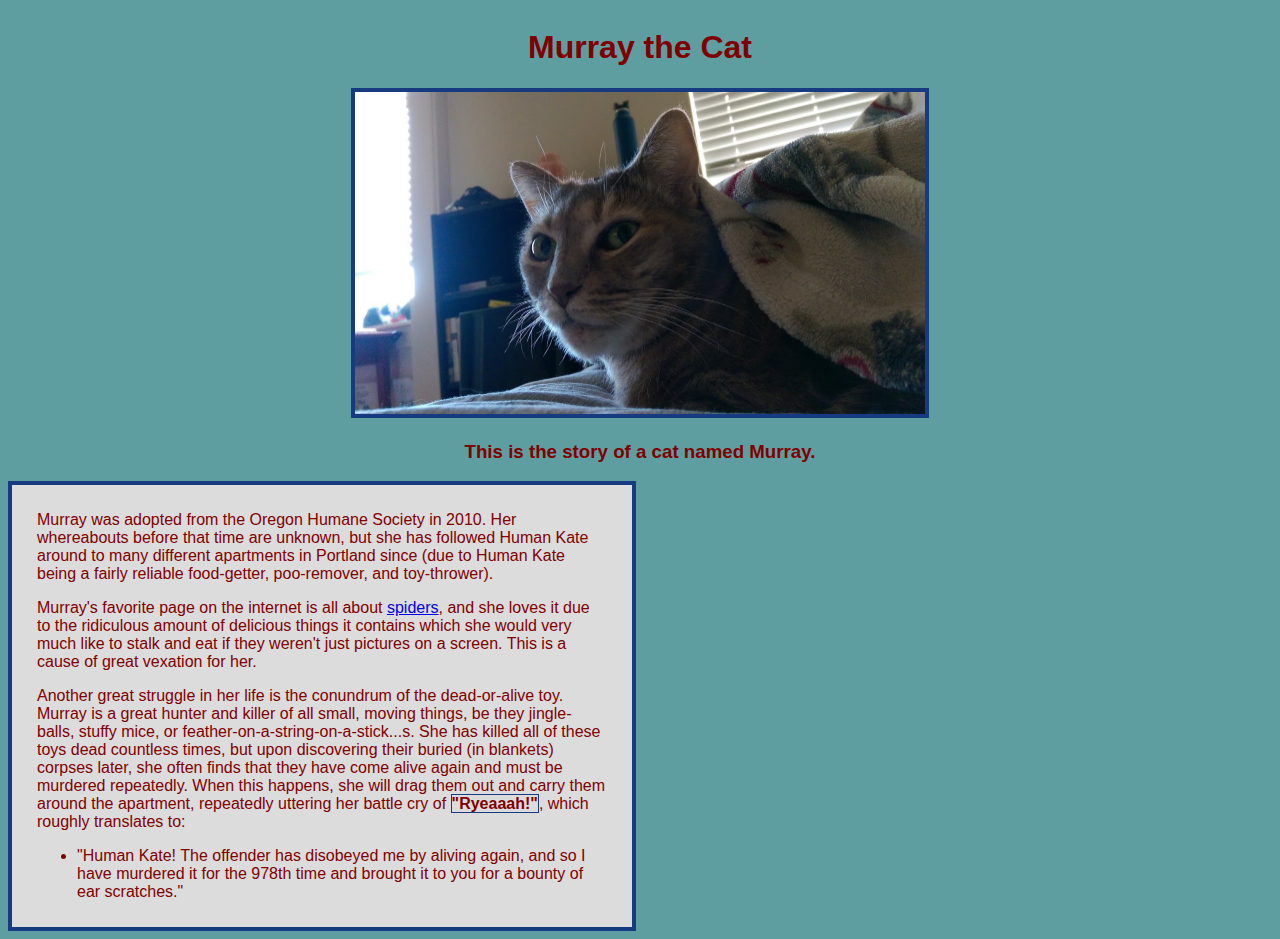
<file: index.html>
<!--* A written introduction-->
<!--* A link to their favorite Wikipedia article in that introduction-->
<!--* A picture of them (or a placeholder)-->
<!--* A list of places where they've lived-->
<!--* A quote from them-->
<!--* Proper structuring HTML elements-->

<!DOCTYPE html>
<html lang="en" xmlns:bborder="http://www.w3.org/1999/xhtml">
<head>
    <meta charset="UTF-8">
    <title>Biography for Murray the Cat</title>
    <style>
        body {
            background-color: cadetblue;
            color: maroon;
            font-family:Arial;
            font-size: 10;
            align-content:center
        }
    </style>
</head>
<body>

<div style="text-align:center;">
    <h1>Murray the Cat</h1>
</div>

<div style="text-align:center;">
    <img src="murray.jpg" style="width:570px;height:322px; border: 4px solid #173b80;">
</div>

<div>
    <h3 style="text-align:center" >This is the story of a cat named Murray.</h3>
</div>

<div style="border: 4px solid #173b80; width:570px; padding-top: 10px;padding-right: 25px;padding-left: 25px;padding-bottom: 10px; background-color: gainsboro;">
    <p>Murray was adopted from the Oregon Humane Society in 2010. Her whereabouts before that time are unknown, but she has followed Human Kate around to many different apartments in Portland since (due to Human Kate being a fairly reliable food-getter, poo-remover, and toy-thrower).</p>

    <p>Murray's favorite page on the internet is all about <a href="https://en.wikipedia.org/wiki/Spider">spiders</a>, and she loves it due to the ridiculous amount of delicious things it contains which she would very much like to stalk and eat if they weren't just pictures on a screen. This is a cause of great vexation for her.</p>

    <p>Another great struggle in her life is the conundrum of the dead-or-alive toy. Murray is a great hunter and killer of all small, moving things, be they jingle-balls, stuffy mice, or feather-on-a-string-on-a-stick...s. She has killed all of these toys dead countless times, but upon discovering their buried (in blankets) corpses later, she often finds that they have come alive again and must be murdered repeatedly. When this happens, she will drag them out and carry them around the apartment, repeatedly uttering her battle cry of <span style="border: 1px solid #173b80"><b>"Ryeaaah!"</b></span>, which roughly translates to:
    </p>

    <ul><li>"Human Kate! The offender has disobeyed me by aliving again, and so I have murdered it for the 978th time and brought it to you for a bounty of ear scratches."</li></ul>

    <p>

    </p>

</div>
</body>
</html>
</file>
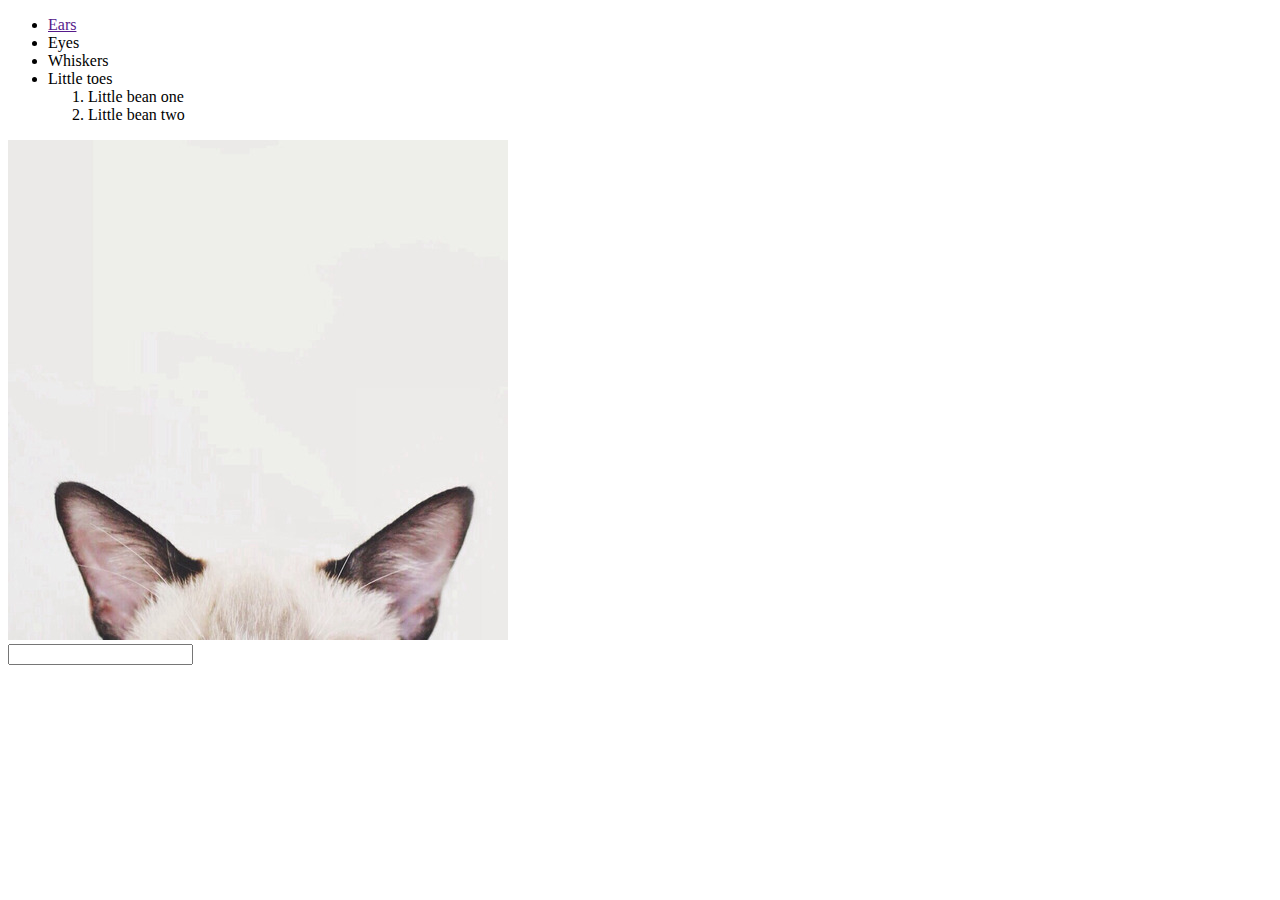
<file: ears.html>
<!DOCTYPE html>
<html lang="en">
<head>
    <meta charset="UTF-8">
    <title>Little Ears</title>
</head>
<body>
<nav>
    <ul>
        <li><a href="">Ears</a></li>
        <li>Eyes</li>
        <li>Whiskers</li>
        <li>Little toes</li>
        <ol>
            <li>Little bean one
            <li>Little bean two
        </ol>
    </ul>
</nav>
<div>
    <img src="ears.jpg" alt="image of cat ears">
    <br>
    <input type="text">
    <!--<input type="text" disabled>-->
</div>

</body>
</html>
</file>
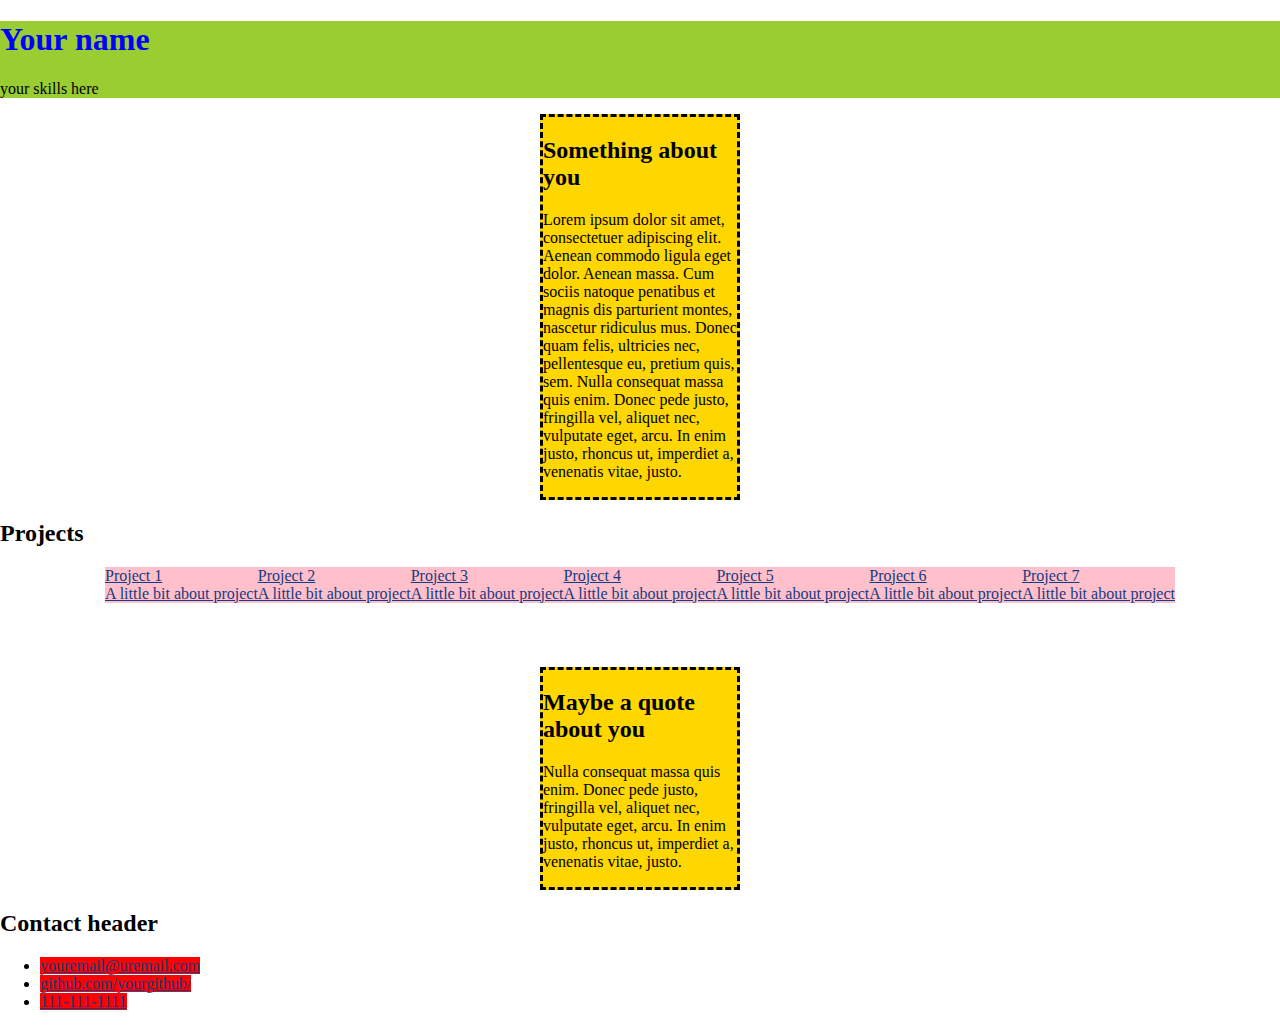
<file: example.html>
<!DOCTYPE html>
<html lang="en">
<head>
    <meta charset="UTF-8">
    <title>The most beautiful website ever</title>
    <meta name="description" content="This is an awesome site">
    <meta name="viewport" content="width=device-width, initial-scale=1.0">
    <style>
        h1 {
            color:blue;
        }
        a {
            background: black;
        }
    </style>
    <link rel="stylesheet" type="text/css" href="style.css">
</head>
<body>
    <header>
        <div id="topName">
            <h1>Your name</h1>
            <p>your skills here</p>
        </div>
    </header>
    <aside>
        <h2>Something about you</h2>
        <p>Lorem ipsum dolor sit amet, consectetuer adipiscing elit. Aenean commodo ligula eget dolor.
            Aenean massa. Cum sociis natoque penatibus et magnis dis parturient montes, nascetur ridiculus mus.
            Donec quam felis, ultricies nec, pellentesque eu, pretium quis, sem. Nulla consequat massa quis enim.
            Donec pede justo, fringilla vel, aliquet nec, vulputate eget, arcu. In enim justo, rhoncus ut,
            imperdiet a, venenatis vitae, justo.</p>
    </aside>
    <section>
        <h2>Projects</h2>
        <div>
            <a class="first" href="#">
                Project 1<br>
                A little bit about project
            </a>
            <a href="#">
                Project 2<br>
                A little bit about project
            </a>
            <a class="first" href="#">
                Project 3<br>
                A little bit about project
            </a>
            <a href="#">
                Project 4<br>
                A little bit about project
            </a>
            <a href="#">
                Project 5<br>
                A little bit about project
            </a>
            <a href="#">
                Project 6<br>
                A little bit about project
            </a>
            <a href="#">
                Project 7<br>
                A little bit about project
            </a>
        </div>
    </section>
    <aside>
        <div>
            <h2>Maybe a quote about you</h2>
            <p>
                Nulla consequat massa quis enim. Donec pede justo, fringilla vel, aliquet nec, vulputate eget, arcu. In enim justo, rhoncus ut, imperdiet a, venenatis vitae, justo.
            </p>
        </div>
    </aside>
    <footer>
        <h2>Contact header</h2>
        <ul>
            <li>
                <a href="#">youremail@uremail.com</a>
            </li>
            <li>
                <a href="#">github.com/yourgithub/</a>
            </li>
            <li>
                <a href="#">111-111-1111</a>
            </li>
        </ul>
    </footer>
</body>
</html>
</file>
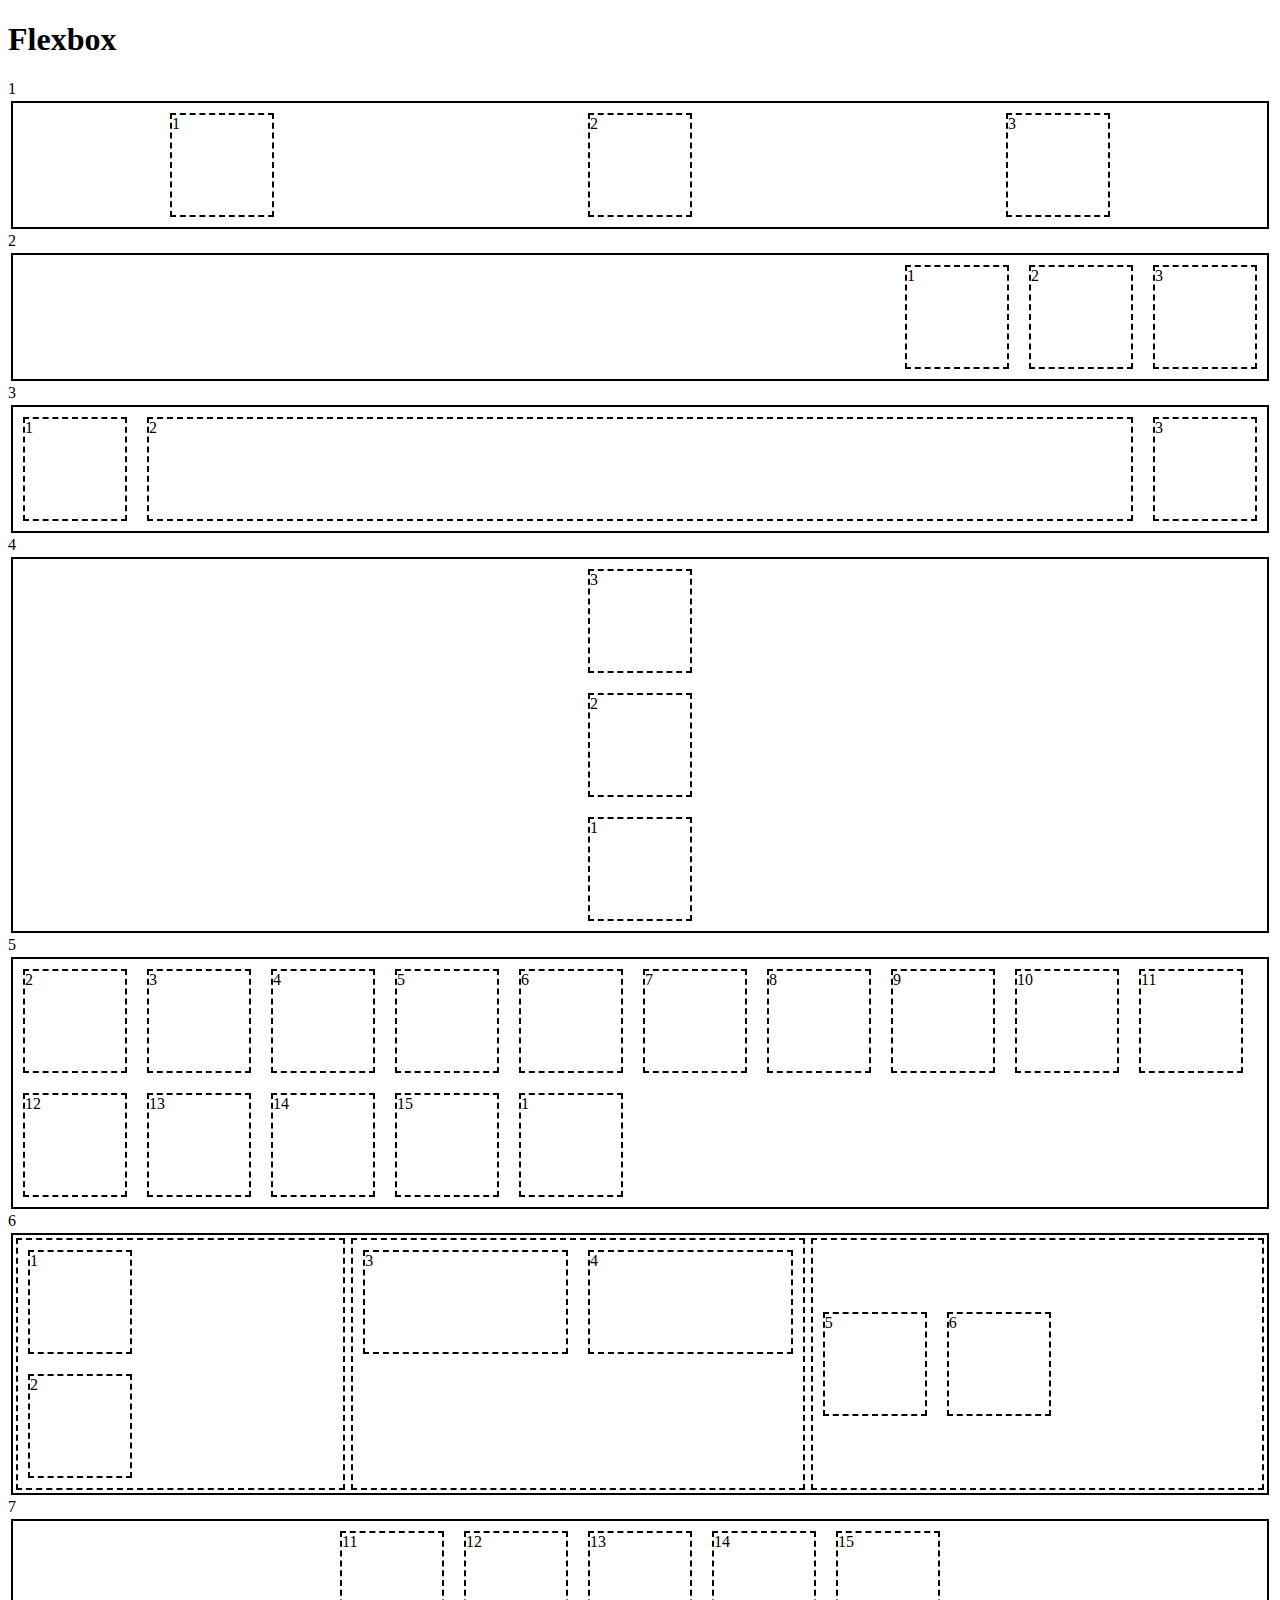
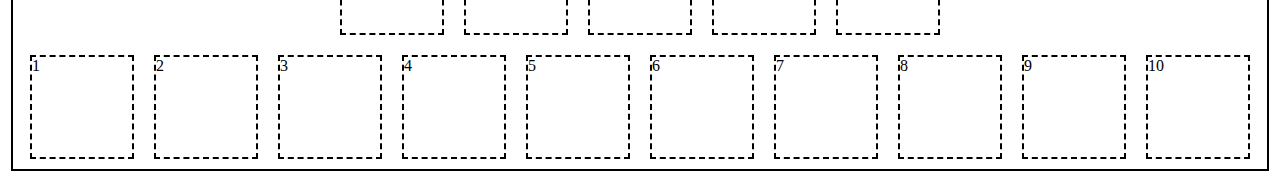
<file: flexbox.html>
<!DOCTYPE html>
<html lang="en">
<head>
    <meta charset="UTF-8">
    <title>Flexbox!</title>
    <style>
        section {
            border: solid 2px;
            margin: 3px;
            display: flex;
        }

        div {
            width: 100px;
            height: 100px;
            border: dashed 2px;
            margin: 10px;
        }

        section section {
            border: dashed 2px;
        }
    </style>
    <link rel="stylesheet" type="text/css" href="flexbox_style.css">
</head>
<body>
<body>
<h1>Flexbox</h1>
1
<section class="firstsection">
    <div>1</div>
    <div>2</div>
    <div>3</div>
</section>
2
<section class="secondsection">
    <div>1</div>
    <div>2</div>
    <div>3</div>
</section>
3
<section class="thirdsection">
    <div>1</div>
    <div class="sec3div2">2</div>
    <div>3</div>
</section>
4
<section class="fourthsection">
    <div>1</div>
    <div>2</div>
    <div>3</div>
</section>
5
<section class="fifthsection">
    <div>1</div>
    <div>2</div>
    <div>3</div>
    <div>4</div>
    <div>5</div>
    <div>6</div>
    <div>7</div>
    <div>8</div>
    <div>9</div>
    <div>10</div>
    <div>11</div>
    <div>12</div>
    <div>13</div>
    <div>14</div>
    <div>15</div>
</section>
6
<section class="sixthsection">
    <section>
        <div>1</div>
        <div>2</div>
    </section>
    <section>
        <div>3</div>
        <div>4</div>
    </section>
    <section>
        <div>5</div>
        <div>6</div>
    </section>
</section>
7
<section class="seventhsection">
    <div>1</div>
    <div>2</div>
    <div>3</div>
    <div>4</div>
    <div>5</div>
    <div>6</div>
    <div>7</div>
    <div>8</div>
    <div>9</div>
    <div>10</div>
    <div>11</div>
    <div>12</div>
    <div>13</div>
    <div>14</div>
    <div>15</div>
</section>
</body>
</html>
</file>
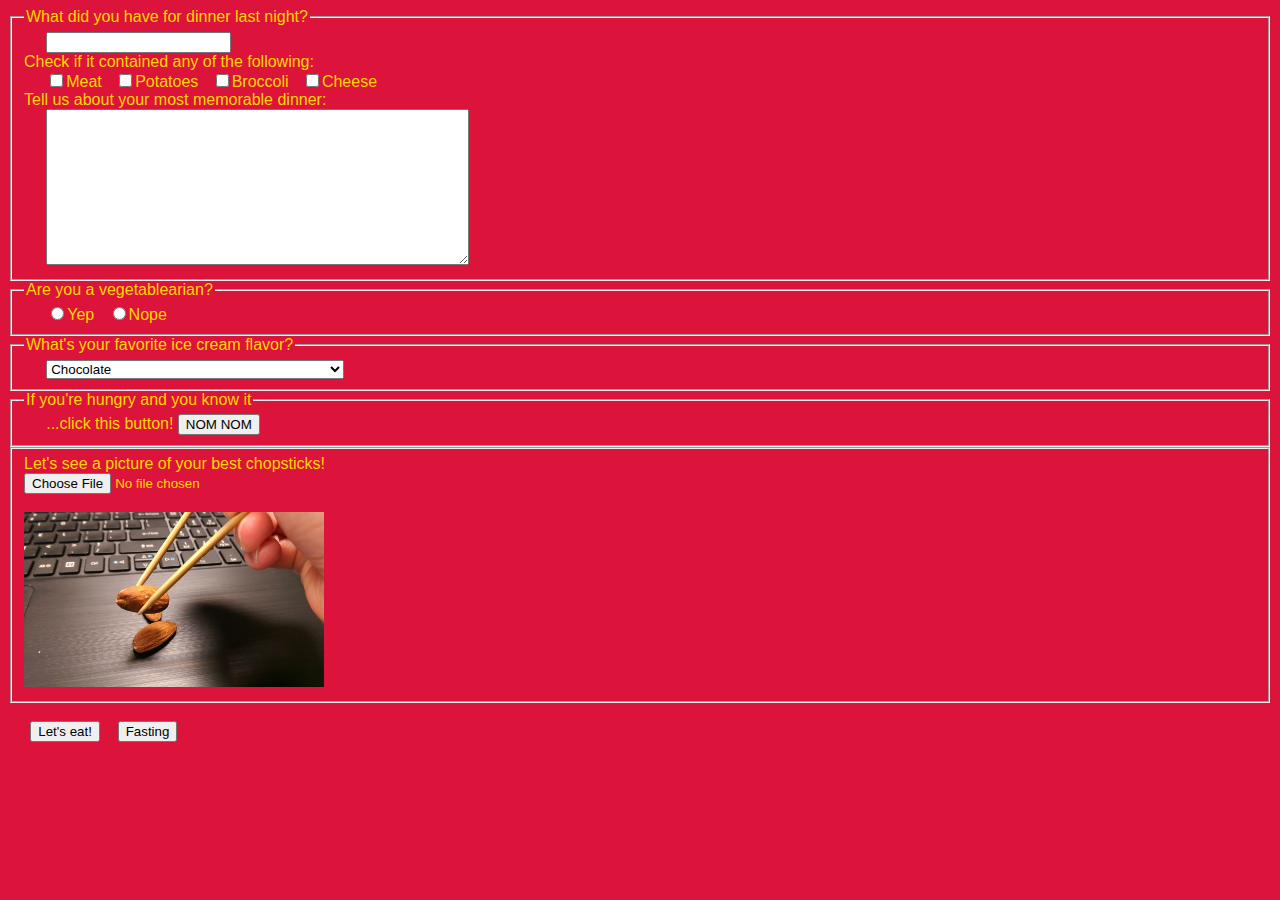
<file: food.html>
<!--* A button to submit-->

<!DOCTYPE html>
<html lang="en">
<head>
    <meta charset="UTF-8">
    <title>Food</title>
    <style>
        body {
            background-color: crimson;
            color: gold;
            font-family: 'Ubuntu', 'Lucida Grande', 'Lucida Sans Unicode', 'Geneva', 'Verdana', sans-serif
        }
    </style>

</head>
<body>
<article>
    <div>
        <form action="thing.html" method="post">
            <fieldset>
                <legend><label for="formWhatEat">What did you have for dinner last night?</label></legend>
                &nbsp;&nbsp;&nbsp;&nbsp;&nbsp;<input type="text" name="whateat" id="formWhatEat">
                <br>
                Check if it contained any of the following:
                <br>
                &nbsp;&nbsp;&nbsp;&nbsp;&nbsp;<input type="checkbox" id="formMeat" name="inDinner" value="Meat"><label for="formMeat">Meat</label>&nbsp;&nbsp;&nbsp;<input type="checkbox" id="formPotatoes" name="inDinner" value="Potatoes"><label for="formPotatoes">Potatoes</label>&nbsp;&nbsp;&nbsp;<input type="checkbox" id="formBroccoli" name="inDinner" value="Broccoli"><label for="formBroccoli">Broccoli</label>&nbsp;&nbsp;&nbsp;<input type="checkbox" id="formCheese" name="inDinner" value="Cheese"><label for="formCheese">Cheese</label>
                <br>
                <label for="formMemories">Tell us about your most memorable dinner:</label>
                <br>
                &nbsp;&nbsp;&nbsp;&nbsp;&nbsp;<textarea name="memories" id="formMemories" cols="50" rows="10"></textarea>
            </fieldset>

            <fieldset>
                <legend>Are you a vegetablearian?</legend>
                &nbsp;&nbsp;&nbsp;&nbsp;&nbsp;<input type="radio" id="formVegYes" name="VegYes" value="Yep"><label for="formVegYes">Yep</label>&nbsp;&nbsp;&nbsp;<input type="radio" id="formVegNo" name="VegNo" value="Nope"><label for="formVegYes">Nope</label>
            </fieldset>

            <fieldset>
                <legend>What's your favorite ice cream flavor?</legend>
                &nbsp;&nbsp;&nbsp;&nbsp;&nbsp;<select>
                    <option value="chocolate">Chocolate</option>
                    <option value="vanilla">Vanilla</option>
                    <option value="coffee">Coffee</option>
                    <option value="bits">The kind with lots of bits of other things in it</option>
                    <option value="none">I don't eat ice cream because I hate happiness</option>
                    <option value="cats">...cats?</option>
                </select>
            </fieldset>
            <fieldset>
                <legend>If you're hungry and you know it</legend>
                &nbsp;&nbsp;&nbsp;&nbsp;&nbsp;...click this button!
                <label for="nomButton"><input type="button" id="nomButton" name="nom" value="NOM NOM"></label>
            </fieldset>
            <fieldset>
                <label for="formChopsticks">Let's see a picture of your best chopsticks!</label>
                <br>
                <input type="file" id="formChopsticks" name="chopsticks">
                <br>
                <br>
                <img src="chopsticks.jpg" width="300" height="175">
            </fieldset>


            <br>
            &nbsp;&nbsp;&nbsp;&nbsp;&nbsp;<input type="submit" value="Let's eat!">&nbsp;&nbsp;&nbsp;
            <input type="reset" value="Fasting">




        </form>
    </div>
</article>
</body>
</html>
</file>
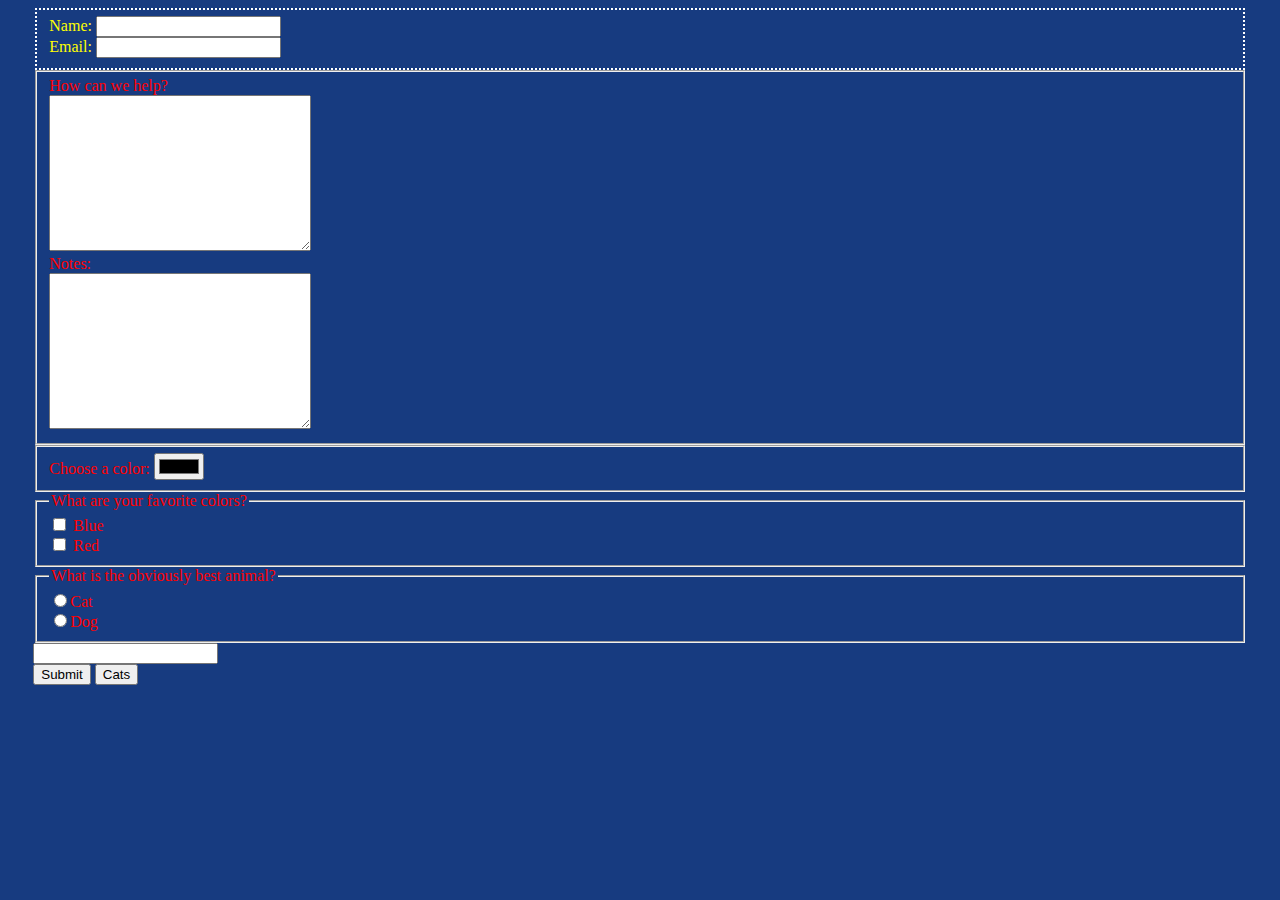
<file: forms.html>
<!DOCTYPE html>
<html lang="en">
<head>
    <meta charset="UTF-8">
    <title>Contact</title>
    <link rel="stylesheet" type="text/css" href="styles.css">

</head>
<body>
<div class="container">
    <article id="colorForm">
        <div>
            <form action="thanks.html" method="post" enctype="multipart/form-data">

                <fieldset class="whiteBorder yellowText">
                    <label for="formName">Name: </label>
                    <input type="text" name="name" id="formName">

                    <br>

                    <label for="formEmail">Email: </label>
                    <input type="text" name="email" id="formEmail">
                </fieldset>

                <fieldset>
                    <label for="formHowHelp">How can we help? </label><br>
                    <textarea name="help" id="formHowHelp" cols="30" rows="10">

                    </textarea>

                    <br>

                    <label for="formNotes">Notes: </label><br>
                    <textarea name="notes" id="formNotes" cols="30" rows="10">

                    </textarea>
                </fieldset>

                <fieldset>
                    <label for="formColor">Choose a color: </label>
                    <input type="color" name="color" id="formColor">
                </fieldset>
                <fieldset>
                    <legend>What are your favorite colors?</legend>
                    <input type="checkbox" id="formColorFavesBlue" name="formColorFaves" value="Blue">
                    <label for="formColorFavesBlue">Blue</label>
                    <br>
                    <input type="checkbox" id="formColorFavesRed" name="formColorFaves" value="Blue">
                    <label for="formColorFavesRed">Red</label>
                </fieldset>
                <fieldset>
                    <legend>What is the obviously best animal?</legend>
                    <label for="formAnimalFavesCat"><input type="radio" id="formAnimalFavesCat" name="formAnimalFave" value="Cat">Cat</label>
                    <br>
                    <label for="formAnimalFavesDog"><input type="radio" id="formAnimalFavesDog" name="formAnimalFave" value="Dog">Dog</label>
                </fieldset>

                <input type="">
                <br>
                <input type="submit" value="Submit">
                <input type="reset" value="Cats">
            </form>
        </div>
    </article>
</div>
</body>
</html>
</file>
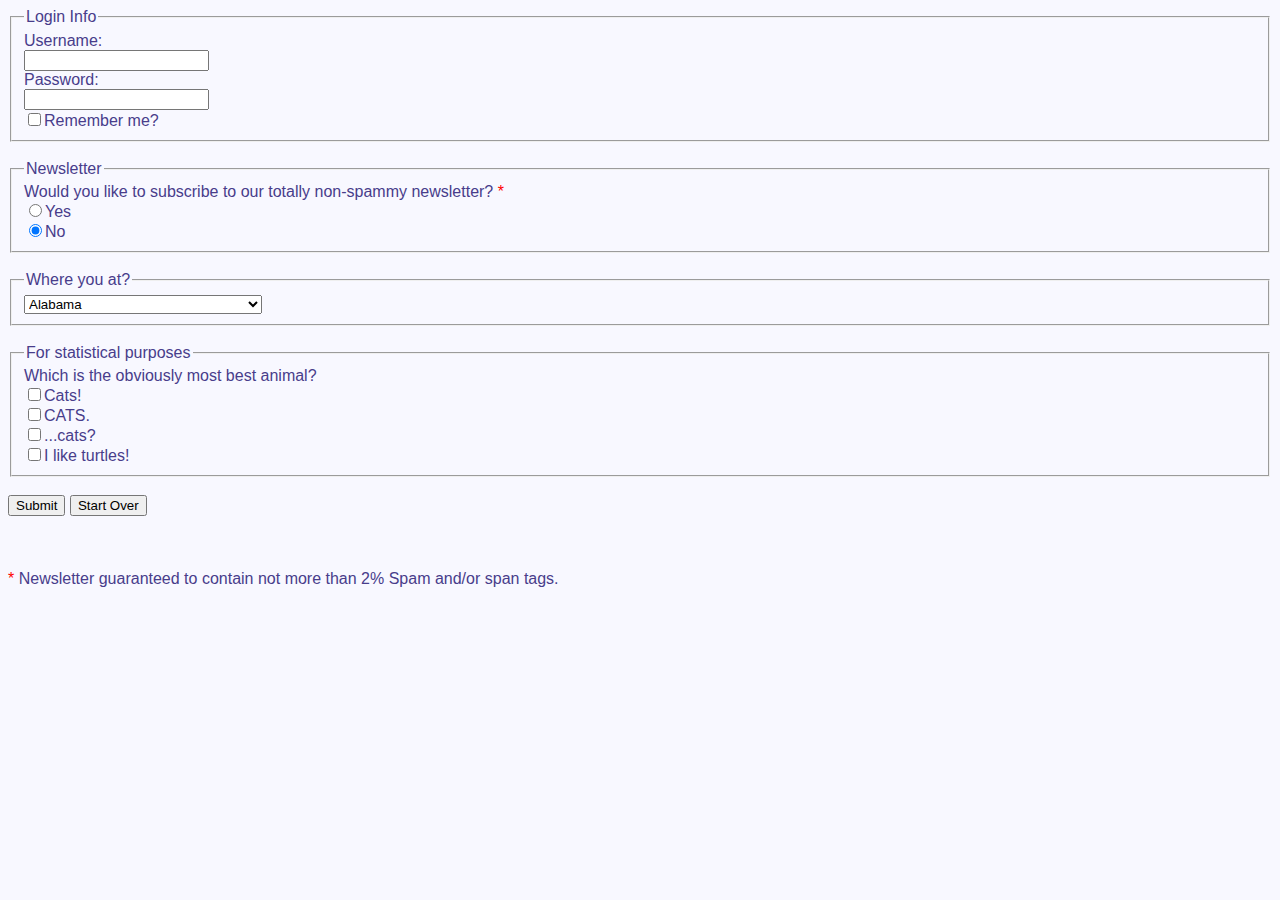
<file: login.html>
<!DOCTYPE html>
<html lang="en">
<head>
    <meta charset="UTF-8">
    <title>Login to CatsCatsCats!</title>
    <style>
        body {
            background-color: ghostwhite;
            color: darkslateblue;
            font-family: Arial;
        }
            label {
        display: block;
    }
    </style>
</head>
<body>
<article>
    <div>
        <form action="https://example.com/login" method="post">
            <fieldset>
                <legend>Login Info</legend>
                    <label for="formUsername">Username: </label><input type="text" name="username" id="formUsername">
                    <br>
                    <label for="formPassword">Password: </label><input type="password" name="password" id="formPassword">
                    <br>
                    <label for="formRemember"><input type="checkbox" name="remember" id="formRemember">Remember me?</label>
            </fieldset>
            <br>
            <fieldset>
                <legend>Newsletter</legend>
                Would you like to subscribe to our totally non-spammy newsletter? <span style="color: red">*</span>
                <label for="formNewsletterYes"><input type="radio" id="formNewsletterYes" name="formNewsletter" value="Yes">Yes</label>
                <label for="formNewsletterNo"><input type="radio" id="formNewsletterNo" name="formNewsletter" value="No" checked="checked">No</label>
            </fieldset>
            <br>
            <fieldset>
                <legend>Where you at?</legend>
                    <select>
                        <option value="AL">Alabama</option>
                        <option value="AK">Alaska</option>
                        <option value="AZ">Arizona</option>
                        <option value="AR">Arkansas</option>
                        <option value="CA">California</option>
                        <option value="CO">Colorado</option>
                        <option value="CT">Connecticut</option>
                        <option value="DE">Delaware</option>
                        <option value="DC">District Of Columbia</option>
                        <option value="FL">Florida</option>
                        <option value="GA">Georgia</option>
                        <option value="HI">Hawaii</option>
                        <option value="ID">Idaho</option>
                        <option value="IL">Illinois</option>
                        <option value="IN">Indiana</option>
                        <option value="IA">Iowa</option>
                        <option value="KS">Kansas</option>
                        <option value="KY">Kentucky</option>
                        <option value="LA">Louisiana</option>
                        <option value="ME">Maine</option>
                        <option value="MD">Maryland</option>
                        <option value="MA">Massachusetts</option>
                        <option value="MI">Michigan</option>
                        <option value="MN">Minnesota</option>
                        <option value="MS">Mississippi</option>
                        <option value="MO">Missouri</option>
                        <option value="MT">Montana</option>
                        <option value="NE">Nebraska</option>
                        <option value="NV">Nevada</option>
                        <option value="NH">New Hampshire</option>
                        <option value="NJ">New Jersey</option>
                        <option value="NM">New Mexico</option>
                        <option value="NY">New York</option>
                        <option value="NC">North Carolina</option>
                        <option value="ND">North Dakota</option>
                        <option value="OH">Ohio</option>
                        <option value="OK">Oklahoma</option>
                        <option value="OR">Oregon</option>
                        <option value="PA">Pennsylvania</option>
                        <option value="RI">Rhode Island</option>
                        <option value="SC">South Carolina</option>
                        <option value="SD">South Dakota</option>
                        <option value="TN">Tennessee</option>
                        <option value="TX">Texas</option>
                        <option value="UT">Utah</option>
                        <option value="VT">Vermont</option>
                        <option value="VA">Virginia</option>
                        <option value="WA">Washington</option>
                        <option value="WV">West Virginia</option>
                        <option value="WI">Wisconsin</option>
                        <option value="WY">Wyoming</option>
                        <option value="AS">American Samoa</option>
                        <option value="GU">Guam</option>
                        <option value="MP">Northern Mariana Islands</option>
                        <option value="PR">Puerto Rico</option>
                        <option value="UM">United States Minor Outlying Islands</option>
                        <option value="VI">Virgin Islands</option>
                        <option value="AA">Armed Forces Americas</option>
                        <option value="AP">Armed Forces Pacific</option>
                        <option value="AE">Armed Forces Others</option>
                    </select>
            </fieldset>
            <br>
            <fieldset>
                <legend>For statistical purposes</legend>
                    Which is the obviously most best animal?
                    <label for="formCats"><input type="checkbox" id="formCats" name="Cats" value="Cats!">Cats!</label>
                    <label for="formCatsCats"><input type="checkbox" id="formCatsCats" name="catscats" value="CATS.">CATS.</label>
                    <label for="formCatsCatsCats"><input type="checkbox" id="formCatsCatsCats" name="catscatscats" value="...cats?">...cats?</label>
                    <label for="formTurtles"><input type="checkbox" id="formTurtles" name="turtles" value="I like turtles!">I like turtles!</label>
            </fieldset>
            <br>
            <input type="submit" value="Submit">
            <input type="reset" value="Start Over"
        </form>
    </div>
</article>


<br>
<br>
<br>
<span style="color:red">*</span> Newsletter guaranteed to contain not more than 2% Spam and/or span tags.
</body>
</html>
</file>
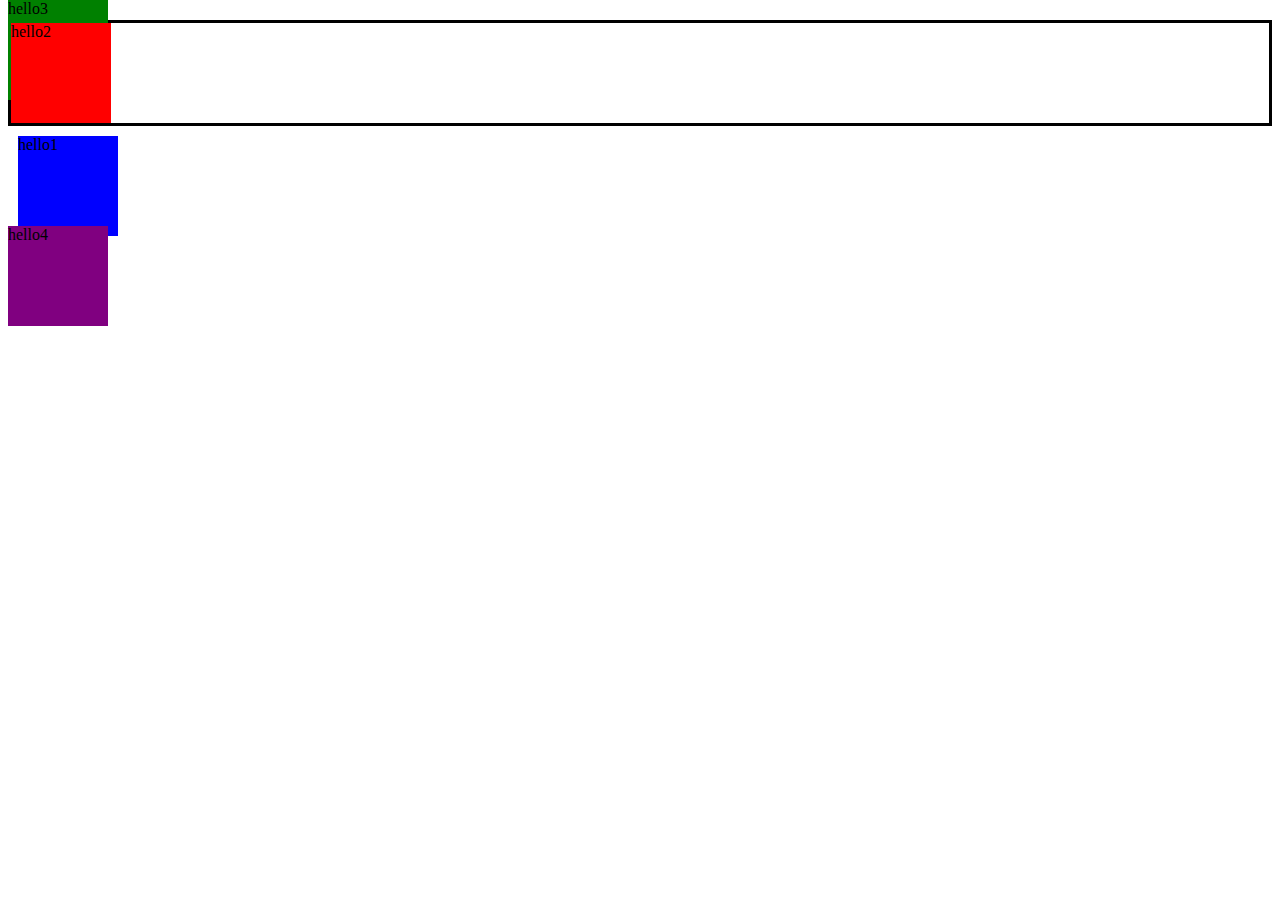
<file: poisitioning.html>
<!DOCTYPE html>
<html lang="en">
<head>
    <meta charset="UTF-8">
    <title>Title</title>
    <link rel="stylesheet" type="text/css" href="pos_style.css">
</head>
<body>

<section>
    <div>2</div>
</section>
<div>1</div>
<div>3</div>
<div>4</div>


</body>
</html>
</file>
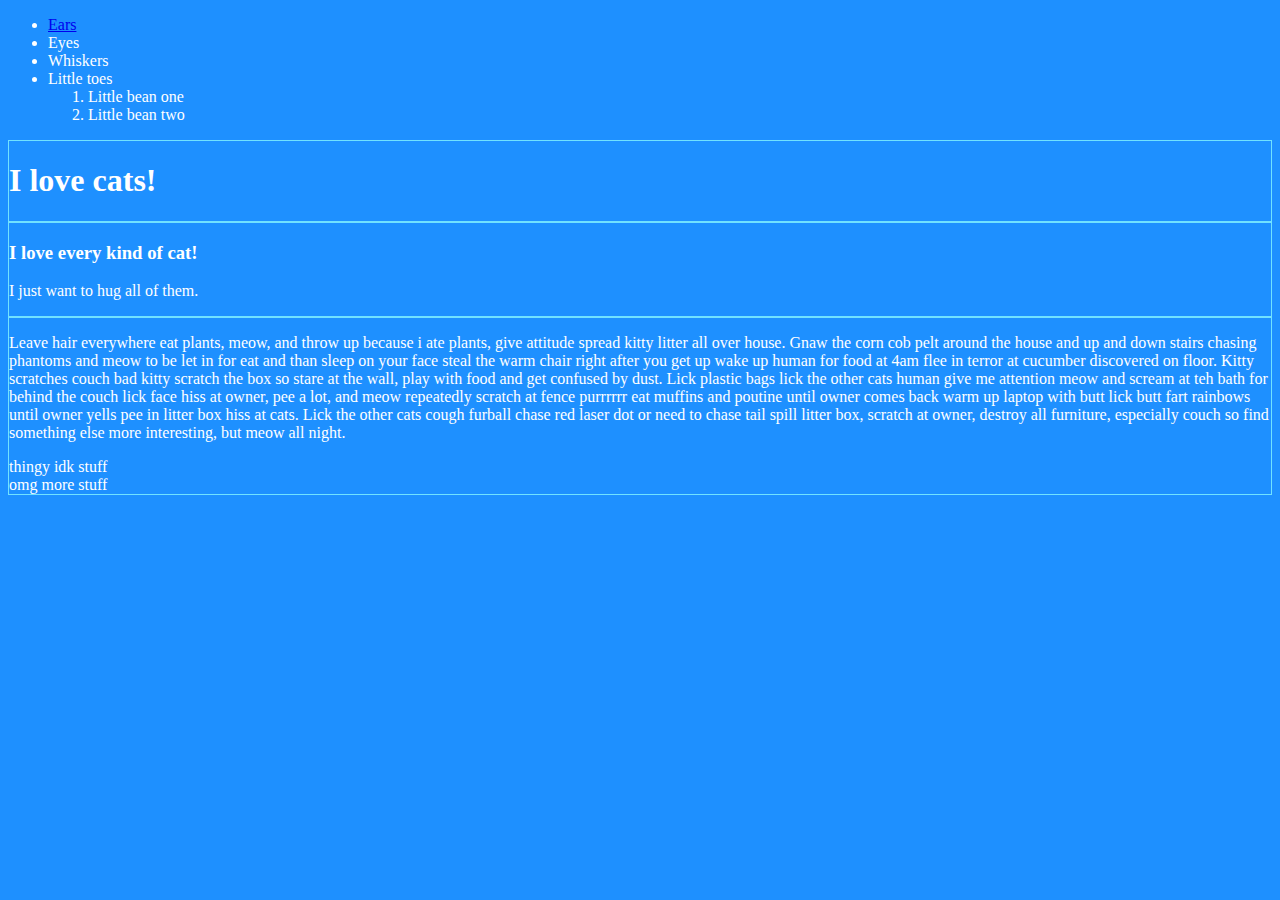
<file: thingy.html>
<!DOCTYPE html>
<html lang="en">
<head>
    <meta charset="UTF-8">
    <title>Cats are the best!</title>
    <style>
        body {
            background-color: dodgerblue;
            color: white;

        }
    </style>
</head>
<body>
<nav>
    <ul>
        <li><a href="ears.html">Ears</a></li>
        <li>Eyes</li>
        <li>Whiskers</li>
        <li>Little toes</li>
        <ol>
            <li>Little bean one
            <li>Little bean two
        </ol>
    </ul>
</nav>

<div style="border: 1px solid #71e2ff">
    <h1>I love cats!</h1>
</div>

<div style="border: 1px solid #71e2ff">
    <h3>I love every kind of cat!</h3>
    <p>
        I just want to hug all of them.
    </p>
</div>

<div style="border: 1px solid #71e2ff">
    <p>
Leave hair everywhere eat plants, meow, and throw up because i ate plants, give attitude spread kitty litter all over house. Gnaw the corn cob pelt around the house and up and down stairs chasing phantoms and meow to be let in for eat and than sleep on your face steal the warm chair right after you get up wake up human for food at 4am flee in terror at cucumber discovered on floor. Kitty scratches couch bad kitty scratch the box so stare at the wall, play with food and get confused by dust. Lick plastic bags lick the other cats human give me attention meow and scream at teh bath for behind the couch lick face hiss at owner, pee a lot, and meow repeatedly scratch at fence purrrrrr eat muffins and poutine until owner comes back warm up laptop with butt lick butt fart rainbows until owner yells pee in litter box hiss at cats. Lick the other cats cough furball chase red laser dot or need to chase tail spill litter box, scratch at owner, destroy all furniture, especially couch so find something else more interesting, but meow all night.
    </p>
    <span> thingy idk stuff</span><br>
    <span>omg more stuff</span>
</div>

</body>
</html>
</file>
<file: style.css>
body, html {
    margin: 0;
}

* {
    box-sizing: border-box;
}

a {
    background: green;
    color: #173b80;

}

a {
    background: red;
}

div a {
    background: pink;
}

aside {
    border: dashed;
    background: gold;
    /*padding: 40px;*/
    width: 200px;
    margin: auto;
}

#topName {
    background: blue;

}

header div {
    background: yellowgreen !important;
}

section div {
    display: flex;
    height: 100px;
    align-items: center;
    justify-content: center;
    align-content: space-between;
    flex-direction: row;
    flex-wrap: wrap;
}
</file>
<file: flexbox_style.css>
.firstsection {
    display: flex;
    justify-content: space-around;
}


.secondsection {
    display: flex;
    justify-content: flex-end;
}


.thirdsection {
    display: flex;

}

.thirdsection div:nth-child(2)
{
    display: flex;
    flex-grow: 1;
}


.fourthsection {
    display: flex;
    align-items: center;
    flex-direction: column-reverse;
}

.fifthsection {
    display: flex;
    flex-wrap: wrap;
    flex-basis: auto;
}

.fifthsection div:first-child {
    order: 1;
}

.sixthsection {
    display: flex;
}

.sixthsection section:first-child {
    display: flex;
    flex-grow: 1;
    flex-direction: column;
}

.sixthsection section:nth-child(2) {
    display: flex;
    flex-grow: 1;
    align-items: flex-start;
}

.sixthsection section:nth-child(2) div {
    display: flex;
    flex-grow: 1;
}

.sixthsection section:last-child {
    display: flex;
    flex-grow: 1;
    align-items: center;
}


.seventhsection {
    display: flex;
    flex-wrap: wrap-reverse;
    justify-content: center;
}
</file>
<file: styles.css>
/*who {what: how}*/

body{
    background-color: #173b80;
    color: #173b80;
}

.container{
    width: 96%;
    margin-left: auto;
    margin-right: auto;
    margin-top: ;
}

#colorForm {
    color: red;
}

.whiteBorder {
    border: white dotted 2px;
}

.yellowText {
    color: yellow;
}
</file>
<file: pos_style.css>
div {
    width: 100px;
    height: 100px;

}

div:nth-child(2) {
    background: blue;
    position: relative;
    top: 10px;
    left: 10px;
}

section div {
    background: red;
    position: absolute;
    top: 0;
    left: 0;
    z-index: 1;

}

section {
    border: solid;
    margin-top: 20px;
    height: 100px;
    position: relative;
}

div:nth-child(3) {
    background: green;
    position: fixed;
    top: 0;
}

div:nth-child(4) {
    background: purple;
    position: sticky;
}

div:hover {
    background: gold;
}

div::before {
    content: "hello";
}
</file>
